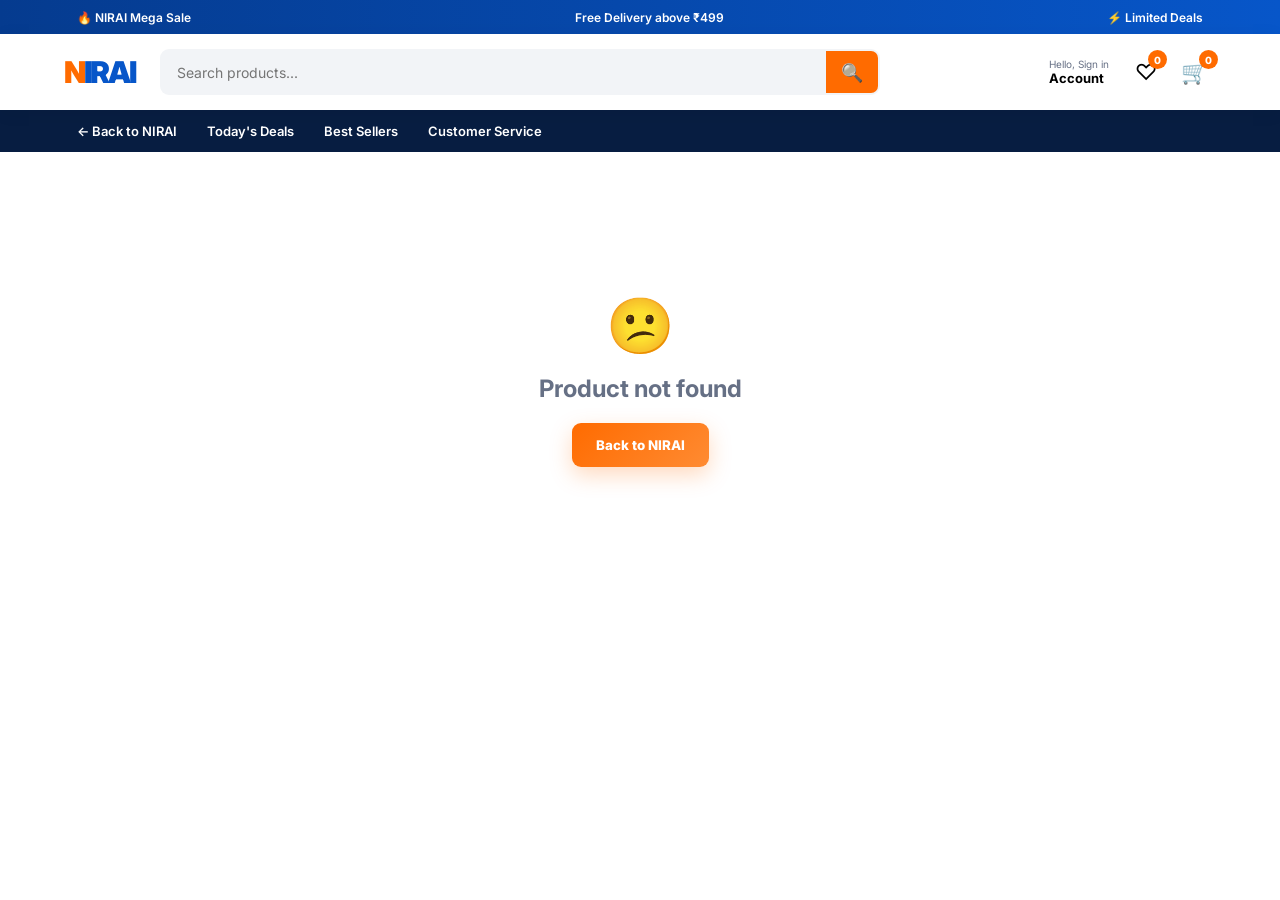
<file: product.html>
<!DOCTYPE html>
<html lang="en">

<head>

    <meta charset="UTF-8">

    <meta name="viewport" content="width=device-width, initial-scale=1.0">

    <title>NIRAI | Product</title>

    <link rel="preconnect" href="https://fonts.googleapis.com">

    <link rel="preconnect"
          href="https://fonts.gstatic.com"
          crossorigin>

    <link href="https://fonts.googleapis.com/css2?family=Inter:wght@400;500;600;700;800;900&display=swap"
          rel="stylesheet">

    <link rel="stylesheet" href="style.css">

</head>

<body>

<div class="top-bar">
    <span>🔥 NIRAI Mega Sale</span>
    <span>Free Delivery above ₹499</span>
    <span>⚡ Limited Deals</span>
</div>


<header class="navbar">

    <div class="logo" onclick="goHome()">
        <span>N</span>IRAI
    </div>

    <div class="search-box">

        <input
            type="text"
            id="searchInput"
            placeholder="Search products..."
            onkeydown="handleSearch(event)"
        >

        <button onclick="searchProducts()">🔍</button>

    </div>

    <div class="nav-actions">

        <button class="nav-btn" onclick="openLogin()">
            <small>Hello, Sign in</small>
            <b>Account</b>
        </button>

        <button class="icon-btn" onclick="showWishlist()">
            ♡
            <span id="wishCount">0</span>
        </button>

        <button class="cart-btn" onclick="openCart()">
            🛒
            <span id="cartCount">0</span>
        </button>

    </div>

</header>


<nav class="category-nav">

    <a onclick="goHome()">← Back to NIRAI</a>
    <a onclick="goHome()">Today's Deals</a>
    <a onclick="goHome()">Best Sellers</a>
    <a onclick="goHome()">Customer Service</a>

</nav>


<main class="product-details-container" id="productDetails">

    <!-- JS loads product -->

</main>


<!-- CART -->

<div class="cart-overlay" id="cartOverlay" onclick="closeCart(event)">

    <div class="cart-drawer" onclick="event.stopPropagation()">

        <div class="cart-header">

            <h2>Your Cart</h2>

            <button onclick="closeCart()">×</button>

        </div>

        <div id="cartItems"></div>

        <div class="cart-footer">

            <div class="subtotal">
                <span>Subtotal</span>
                <strong id="cartTotal">₹0</strong>
            </div>

            <button
                class="primary-btn full"
                onclick="proceedToBuy()"
            >
                Proceed to Buy →
            </button>

        </div>

    </div>

</div>


<!-- LOGIN -->

<div class="modal-overlay" id="loginModal">

    <div class="modal">

        <button class="close-btn" onclick="closeLogin()">×</button>

        <div class="login-logo">
            N<span>IRAI</span>
        </div>

        <h2>Welcome Back 👋</h2>

        <p>Sign in to continue shopping.</p>

        <input
            type="text"
            id="loginName"
            placeholder="Your Name"
        >

        <input
            type="email"
            id="loginEmail"
            placeholder="Email Address"
        >

        <input
            type="password"
            id="loginPassword"
            placeholder="Password"
        >

        <button
            class="primary-btn full"
            onclick="loginUser()"
        >
            Continue
        </button>

    </div>

</div>


<!-- REVIEW MODAL -->

<div class="modal-overlay" id="reviewModal">

    <div class="modal review-modal">

        <button
            class="close-btn"
            onclick="closeReview()"
        >
            ×
        </button>

        <h2>Write a Review ⭐</h2>

        <p>Share your experience with this product.</p>

        <div class="rating-select">

            <button onclick="setRating(1)">★</button>
            <button onclick="setRating(2)">★</button>
            <button onclick="setRating(3)">★</button>
            <button onclick="setRating(4)">★</button>
            <button onclick="setRating(5)">★</button>

        </div>

        <textarea
            id="reviewText"
            placeholder="Write your review..."
        ></textarea>

        <button
            class="primary-btn full"
            onclick="submitReview()"
        >
            Submit Review
        </button>

    </div>

</div>


<div id="toast"></div>


<script src="app.js"></script>

</body>

</html>
</file>
<file: style.css>
:root {
    --orange: #ff6b00;
    --orange-light: #ff8a2a;
    --blue: #0756c9;
    --blue-dark: #053b8f;
    --dark: #101828;
    --gray: #667085;
    --light: #f7f9fc;
    --white: #ffffff;
    --border: #e4e7ec;
    --green: #079455;
    --shadow: 0 12px 40px rgba(16, 24, 40, 0.08);
}

* {
    margin: 0;
    padding: 0;
    box-sizing: border-box;
}

html {
    scroll-behavior: smooth;
}

body {
    font-family: "Inter", sans-serif;
    color: var(--dark);
    background: #fff;
    overflow-x: hidden;
}

button,
input,
textarea,
select {
    font-family: inherit;
}

button {
    cursor: pointer;
    border: none;
}

a {
    text-decoration: none;
    color: inherit;
    cursor: pointer;
}


/* LOADER */

#loader {
    position: fixed;
    inset: 0;
    background: #fff;
    z-index: 99999;
    display: flex;
    align-items: center;
    justify-content: center;
    flex-direction: column;
    transition: .5s;
}

.loader-logo {
    font-size: 48px;
    font-weight: 900;
    letter-spacing: -3px;
    color: var(--blue);
}

.loader-logo::first-letter {
    color: var(--orange);
}

.loader-line {
    width: 130px;
    height: 4px;
    background: linear-gradient(
        90deg,
        var(--orange),
        var(--blue)
    );
    margin-top: 15px;
    border-radius: 20px;
    animation: loading 1.2s infinite;
}

@keyframes loading {
    0% {
        transform: scaleX(.2);
    }

    50% {
        transform: scaleX(1);
    }

    100% {
        transform: scaleX(.2);
    }
}


/* TOP BAR */

.top-bar {
    min-height: 34px;
    padding: 8px 6%;
    background: linear-gradient(
        90deg,
        var(--blue-dark),
        var(--blue)
    );
    color: white;
    display: flex;
    align-items: center;
    justify-content: space-between;
    font-size: 12px;
    font-weight: 600;
}


/* NAVBAR */

.navbar {
    min-height: 76px;
    padding: 12px 5%;
    display: flex;
    align-items: center;
    gap: 25px;
    background: white;
    position: sticky;
    top: 0;
    z-index: 1000;
    box-shadow: 0 3px 18px rgba(0,0,0,.05);
}

.logo {
    font-size: 30px;
    font-weight: 900;
    letter-spacing: -2px;
    color: var(--blue);
    cursor: pointer;
    white-space: nowrap;
}

.logo span {
    color: var(--orange);
}

.location {
    display: flex;
    flex-direction: column;
    font-size: 12px;
}

.location small {
    color: var(--gray);
}

.location b {
    margin-top: 3px;
}


.search-box {
    flex: 1;
    max-width: 720px;
    height: 46px;
    display: flex;
    background: #f2f4f7;
    border: 2px solid transparent;
    border-radius: 9px;
    overflow: hidden;
    transition: .3s;
}

.search-box:focus-within {
    border-color: var(--orange);
    box-shadow: 0 0 0 4px rgba(255,107,0,.1);
}

.search-box select {
    width: 100px;
    background: #eaecf0;
    border: none;
    padding: 0 12px;
    outline: none;
}

.search-box input {
    flex: 1;
    background: transparent;
    border: none;
    outline: none;
    padding: 0 15px;
    font-size: 14px;
}

.search-box button {
    width: 52px;
    background: var(--orange);
    color: white;
    font-size: 18px;
    transition: .3s;
}

.search-box button:hover {
    background: #e85f00;
}


.nav-actions {
    display: flex;
    align-items: center;
    gap: 8px;
    margin-left: auto;
}

.nav-btn {
    display: flex;
    flex-direction: column;
    text-align: left;
    background: transparent;
    padding: 5px 10px;
}

.nav-btn small {
    color: var(--gray);
    font-size: 10px;
}

.nav-btn b {
    font-size: 13px;
}

.icon-btn,
.cart-btn {
    position: relative;
    background: transparent;
    font-size: 22px;
    padding: 8px;
}

.icon-btn span,
.cart-btn span {
    position: absolute;
    top: -1px;
    right: -2px;
    width: 19px;
    height: 19px;
    background: var(--orange);
    color: white;
    border-radius: 50%;
    font-size: 10px;
    display: flex;
    justify-content: center;
    align-items: center;
    font-weight: 800;
}


/* CATEGORY NAV */

.category-nav {
    display: flex;
    gap: 30px;
    padding: 13px 6%;
    background: #071d41;
    color: white;
    font-size: 13px;
    font-weight: 600;
}

.category-nav a:hover {
    color: #ff9b52;
}


/* HERO */

.hero {
    min-height: 580px;
    padding: 70px 8%;
    display: flex;
    align-items: center;
    background:
        radial-gradient(
            circle at 90% 20%,
            rgba(255,107,0,.15),
            transparent 35%
        ),
        linear-gradient(
            135deg,
            #f5f9ff,
            #fff
        );
    overflow: hidden;
}

.hero-content {
    width: 55%;
    animation: slideLeft .8s ease;
}

@keyframes slideLeft {
    from {
        opacity: 0;
        transform: translateX(-40px);
    }

    to {
        opacity: 1;
        transform: translateX(0);
    }
}

.hero-tag,
.eyebrow {
    color: var(--orange);
    font-weight: 800;
    font-size: 12px;
    letter-spacing: 2px;
}

.hero h1 {
    margin-top: 18px;
    font-size: clamp(42px, 5vw, 70px);
    line-height: 1.02;
    letter-spacing: -4px;
    max-width: 760px;
}

.hero h1 span {
    display: block;
    color: var(--blue);
}

.hero p {
    margin-top: 22px;
    color: var(--gray);
    font-size: 17px;
    max-width: 580px;
    line-height: 1.7;
}

.hero-buttons {
    display: flex;
    gap: 15px;
    margin-top: 32px;
}

.primary-btn {
    background: linear-gradient(
        135deg,
        var(--orange),
        #ff8b32
    );
    color: white;
    padding: 14px 24px;
    border-radius: 9px;
    font-weight: 800;
    transition: .3s;
    box-shadow: 0 8px 22px rgba(255,107,0,.25);
}

.primary-btn:hover {
    transform: translateY(-3px);
    box-shadow: 0 14px 30px rgba(255,107,0,.3);
}

.outline-btn {
    background: white;
    color: var(--blue);
    border: 1px solid var(--blue);
    padding: 14px 24px;
    border-radius: 9px;
    font-weight: 700;
    transition: .3s;
}

.outline-btn:hover {
    background: var(--blue);
    color: white;
}

.full {
    width: 100%;
}

.hero-stats {
    display: flex;
    gap: 40px;
    margin-top: 45px;
}

.hero-stats div {
    display: flex;
    flex-direction: column;
}

.hero-stats strong {
    font-size: 23px;
}

.hero-stats span {
    font-size: 11px;
    color: var(--gray);
    margin-top: 4px;
}


.hero-visual {
    flex: 1;
    height: 500px;
    position: relative;
    display: flex;
    align-items: center;
    justify-content: center;
}

.hero-circle {
    width: 400px;
    height: 400px;
    border-radius: 50%;
    overflow: hidden;
    border: 18px solid rgba(255,107,0,.15);
    animation: float 5s ease-in-out infinite;
    box-shadow: 0 30px 80px rgba(7,86,201,.15);
}

.hero-circle img {
    width: 100%;
    height: 100%;
    object-fit: cover;
}

@keyframes float {
    0%,100% {
        transform: translateY(0);
    }

    50% {
        transform: translateY(-18px);
    }
}

.floating-card {
    position: absolute;
    background: rgba(255,255,255,.95);
    backdrop-filter: blur(10px);
    padding: 14px;
    border-radius: 14px;
    box-shadow: var(--shadow);
    display: flex;
    gap: 10px;
    align-items: center;
    z-index: 2;
    animation: floatCard 4s infinite;
}

.floating-card:first-letter {
    font-size: 25px;
}

.floating-card div {
    display: flex;
    flex-direction: column;
}

.floating-card b {
    font-size: 12px;
}

.floating-card small {
    color: var(--gray);
    margin-top: 3px;
}

.card-one {
    left: 0;
    top: 100px;
}

.card-two {
    right: 0;
    bottom: 100px;
    animation-delay: 1s;
}

@keyframes floatCard {
    0%,100% {
        transform: translateY(0) rotate(0);
    }

    50% {
        transform: translateY(-12px) rotate(2deg);
    }
}


/* SECTIONS */

.section {
    padding: 80px 7%;
}

.section-heading {
    display: flex;
    align-items: end;
    justify-content: space-between;
    margin-bottom: 35px;
}

.section-heading h2 {
    font-size: 35px;
    letter-spacing: -1.5px;
    margin-top: 8px;
}

.view-btn {
    background: transparent;
    color: var(--blue);
    font-weight: 700;
}

.filter-buttons {
    display: flex;
    gap: 7px;
    flex-wrap: wrap;
}

.filter-buttons button {
    background: #f2f4f7;
    padding: 9px 15px;
    border-radius: 20px;
    font-size: 12px;
    font-weight: 600;
}

.filter-buttons button.active,
.filter-buttons button:hover {
    background: var(--blue);
    color: white;
}


/* CATEGORIES */

.category-grid {
    display: grid;
    grid-template-columns: repeat(6, 1fr);
    gap: 15px;
}

.category-card {
    padding: 25px 15px;
    background: white;
    border: 1px solid var(--border);
    border-radius: 15px;
    text-align: center;
    cursor: pointer;
    transition: .35s;
}

.category-card:hover {
    transform: translateY(-8px);
    border-color: var(--orange);
    box-shadow: var(--shadow);
}

.category-icon {
    width: 70px;
    height: 70px;
    border-radius: 50%;
    background: #fff4eb;
    margin: auto;
    display: flex;
    align-items: center;
    justify-content: center;
    font-size: 32px;
}

.category-card h3 {
    margin-top: 15px;
    font-size: 15px;
}

.category-card p {
    margin-top: 6px;
    font-size: 10px;
    color: var(--gray);
}


/* DEAL */

.deal-section {
    margin: 20px 7%;
    border-radius: 25px;
    overflow: hidden;
    min-height: 420px;
    display: flex;
    background:
        linear-gradient(
            120deg,
            #061d46,
            #0756c9
        );
    color: white;
}

.deal-text {
    width: 50%;
    padding: 65px;
}

.deal-text h2 {
    font-size: 48px;
    line-height: 1;
    margin-top: 12px;
    letter-spacing: -2px;
}

.deal-text p {
    margin: 20px 0;
    color: #dbe7ff;
}

.countdown {
    display: flex;
    align-items: center;
    gap: 8px;
    margin-bottom: 30px;
}

.countdown div {
    background: white;
    color: var(--blue);
    padding: 10px 15px;
    border-radius: 8px;
    display: flex;
    flex-direction: column;
    text-align: center;
}

.countdown b {
    font-size: 22px;
}

.countdown small {
    font-size: 8px;
}

.countdown > span {
    font-size: 25px;
}

.deal-image {
    flex: 1;
    position: relative;
}

.deal-image img {
    width: 100%;
    height: 100%;
    object-fit: cover;
}

.discount-badge {
    position: absolute;
    top: 30px;
    right: 30px;
    width: 100px;
    height: 100px;
    background: var(--orange);
    border-radius: 50%;
    display: flex;
    align-items: center;
    justify-content: center;
    flex-direction: column;
    font-size: 9px;
    font-weight: 700;
    animation: pulse 2s infinite;
}

.discount-badge strong {
    font-size: 25px;
}

@keyframes pulse {
    50% {
        transform: scale(1.08);
    }
}


/* PRODUCTS */

.product-grid {
    display: grid;
    grid-template-columns: repeat(4, 1fr);
    gap: 20px;
}

.product-card {
    background: white;
    border: 1px solid var(--border);
    border-radius: 15px;
    overflow: hidden;
    position: relative;
    transition: .35s;
    animation: productIn .5s ease both;
}

@keyframes productIn {
    from {
        opacity: 0;
        transform: translateY(20px);
    }

    to {
        opacity: 1;
        transform: translateY(0);
    }
}

.product-card:hover {
    transform: translateY(-8px);
    box-shadow: 0 20px 50px rgba(16,24,40,.12);
}

.product-image {
    height: 240px;
    background: #f6f7f9;
    position: relative;
    overflow: hidden;
}

.product-image img {
    width: 100%;
    height: 100%;
    object-fit: cover;
    transition: .5s;
}

.product-card:hover .product-image img {
    transform: scale(1.08);
}

.discount-label {
    position: absolute;
    left: 10px;
    top: 10px;
    background: var(--orange);
    color: white;
    padding: 5px 8px;
    border-radius: 5px;
    font-size: 9px;
    font-weight: 800;
}

.wishlist {
    position: absolute;
    right: 10px;
    top: 10px;
    width: 34px;
    height: 34px;
    border-radius: 50%;
    background: white;
    display: flex;
    align-items: center;
    justify-content: center;
    font-size: 18px;
    transition: .3s;
}

.wishlist:hover {
    color: var(--orange);
    transform: scale(1.1);
}

.product-info {
    padding: 17px;
}

.product-category {
    font-size: 10px;
    color: var(--blue);
    text-transform: uppercase;
    font-weight: 800;
}

.product-name {
    margin-top: 6px;
    font-size: 15px;
    line-height: 1.4;
    height: 42px;
    overflow: hidden;
}

.rating {
    display: flex;
    gap: 5px;
    margin-top: 10px;
    align-items: center;
}

.stars {
    color: #ff9900;
    letter-spacing: 1px;
}

.rating small {
    color: var(--gray);
}

.price-row {
    display: flex;
    align-items: center;
    gap: 9px;
    margin-top: 10px;
}

.price {
    font-size: 21px;
    font-weight: 900;
}

.old-price {
    color: #98a2b3;
    text-decoration: line-through;
    font-size: 12px;
}

.add-btn {
    width: 100%;
    margin-top: 14px;
    padding: 11px;
    background: #edf4ff;
    color: var(--blue);
    border-radius: 8px;
    font-weight: 800;
    transition: .3s;
}

.add-btn:hover {
    background: var(--blue);
    color: white;
}


/* TRUST */

.trust-section {
    margin: 30px 7%;
    padding: 30px;
    background: #f8fafc;
    border-radius: 18px;
    display: grid;
    grid-template-columns: repeat(4,1fr);
    gap: 20px;
}

.trust-card {
    display: flex;
    align-items: center;
    gap: 14px;
}

.trust-card > span {
    font-size: 28px;
}

.trust-card b {
    font-size: 13px;
}

.trust-card p {
    color: var(--gray);
    font-size: 10px;
    margin-top: 4px;
}


/* REVIEWS */

.reviews-section {
    background: #f8fbff;
}

.reviews-grid {
    display: grid;
    grid-template-columns: repeat(3,1fr);
    gap: 20px;
}

.review-card {
    background: white;
    padding: 30px;
    border-radius: 15px;
    border: 1px solid var(--border);
    transition: .3s;
}

.review-card:hover {
    transform: translateY(-6px);
    box-shadow: var(--shadow);
}

.review-card > p {
    margin-top: 17px;
    line-height: 1.7;
    color: #475467;
    font-size: 14px;
}

.review-user {
    margin-top: 25px;
    display: flex;
    align-items: center;
    gap: 10px;
}

.avatar {
    width: 40px;
    height: 40px;
    border-radius: 50%;
    background: linear-gradient(
        135deg,
        var(--orange),
        var(--blue)
    );
    color: white;
    display: flex;
    align-items: center;
    justify-content: center;
    font-weight: 800;
}

.review-user div:last-child {
    display: flex;
    flex-direction: column;
}

.review-user small {
    color: var(--gray);
    margin-top: 3px;
}


/* NEWSLETTER */

.newsletter {
    margin: 70px 7%;
    padding: 50px;
    border-radius: 22px;
    background: linear-gradient(
        135deg,
        #ff6b00,
        #ff8123
    );
    color: white;
    display: flex;
    justify-content: space-between;
    align-items: center;
    gap: 30px;
}

.newsletter .eyebrow {
    color: #ffe4d0;
}

.newsletter h2 {
    font-size: 32px;
    margin-top: 8px;
}

.newsletter p {
    margin-top: 8px;
    color: #fff1e8;
}

.newsletter-form {
    display: flex;
    background: white;
    border-radius: 9px;
    padding: 5px;
    min-width: 400px;
}

.newsletter-form input {
    flex: 1;
    border: none;
    outline: none;
    padding: 12px;
}

.newsletter-form button {
    background: var(--blue);
    color: white;
    padding: 0 20px;
    border-radius: 6px;
    font-weight: 700;
}


/* FOOTER */

footer {
    background: #071a38;
    color: white;
}

.footer-main {
    padding: 60px 7%;
    display: grid;
    grid-template-columns: 1.5fr repeat(4,1fr);
    gap: 40px;
}

.footer-brand p {
    margin-top: 15px;
    color: #9db0ce;
    line-height: 1.6;
    font-size: 13px;
    max-width: 250px;
}

.footer-main h4 {
    font-size: 13px;
    margin-bottom: 20px;
}

.footer-main a {
    display: block;
    color: #9db0ce;
    font-size: 12px;
    margin-bottom: 13px;
}

.footer-main a:hover {
    color: white;
}

.socials {
    display: flex;
    gap: 8px;
    margin-top: 20px;
}

.socials span {
    width: 34px;
    height: 34px;
    border-radius: 50%;
    background: #102c56;
    display: flex;
    justify-content: center;
    align-items: center;
    font-size: 12px;
}

.footer-bottom {
    border-top: 1px solid #1c3456;
    padding: 20px 7%;
    display: flex;
    justify-content: space-between;
    color: #8ca1c0;
    font-size: 11px;
}

.footer-bottom div {
    display: flex;
    gap: 20px;
}


/* MODAL */

.modal-overlay {
    position: fixed;
    inset: 0;
    background: rgba(0,0,0,.6);
    backdrop-filter: blur(7px);
    z-index: 5000;
    display: none;
    align-items: center;
    justify-content: center;
    padding: 20px;
}

.modal-overlay.show {
    display: flex;
    animation: fade .3s ease;
}

@keyframes fade {
    from {
        opacity: 0;
    }

    to {
        opacity: 1;
    }
}

.modal {
    width: 430px;
    max-width: 100%;
    background: white;
    border-radius: 18px;
    padding: 35px;
    position: relative;
    animation: modalIn .4s ease;
}

@keyframes modalIn {
    from {
        opacity: 0;
        transform: translateY(30px) scale(.95);
    }

    to {
        opacity: 1;
        transform: none;
    }
}

.close-btn {
    position: absolute;
    right: 15px;
    top: 15px;
    width: 35px;
    height: 35px;
    background: #f2f4f7;
    border-radius: 50%;
    font-size: 20px;
}

.login-logo {
    font-size: 30px;
    font-weight: 900;
    color: var(--orange);
}

.login-logo span {
    color: var(--blue);
}

.modal h2 {
    margin-top: 15px;
}

.modal > p {
    margin-top: 6px;
    color: var(--gray);
    font-size: 13px;
    margin-bottom: 22px;
}

.modal input,
.modal textarea {
    width: 100%;
    padding: 13px;
    border: 1px solid var(--border);
    border-radius: 8px;
    margin-bottom: 12px;
    outline: none;
}

.modal input:focus,
.modal textarea:focus {
    border-color: var(--orange);
}

.login-note {
    display: block;
    color: var(--gray);
    margin-top: 15px;
    line-height: 1.5;
}


/* CART */

.cart-overlay {
    position: fixed;
    inset: 0;
    background: rgba(0,0,0,.45);
    z-index: 4000;
    display: none;
}

.cart-overlay.show {
    display: block;
}

.cart-drawer {
    position: absolute;
    right: 0;
    top: 0;
    height: 100%;
    width: 450px;
    max-width: 100%;
    background: white;
    display: flex;
    flex-direction: column;
    animation: cartIn .4s ease;
}

@keyframes cartIn {
    from {
        transform: translateX(100%);
    }

    to {
        transform: translateX(0);
    }
}

.cart-header {
    padding: 20px;
    border-bottom: 1px solid var(--border);
    display: flex;
    justify-content: space-between;
}

.cart-header button {
    background: #f2f4f7;
    width: 35px;
    height: 35px;
    border-radius: 50%;
    font-size: 20px;
}

#cartItems {
    flex: 1;
    overflow-y: auto;
    padding: 15px;
}

.cart-item {
    display: flex;
    gap: 12px;
    padding: 13px 0;
    border-bottom: 1px solid var(--border);
}

.cart-item img {
    width: 75px;
    height: 75px;
    object-fit: cover;
    border-radius: 9px;
}

.cart-item-info {
    flex: 1;
}

.cart-item-info h4 {
    font-size: 13px;
}

.cart-price {
    font-weight: 800;
    margin-top: 5px;
}

.quantity {
    display: flex;
    align-items: center;
    gap: 9px;
    margin-top: 9px;
}

.quantity button {
    width: 25px;
    height: 25px;
    background: #edf4ff;
    color: var(--blue);
    border-radius: 5px;
}

.remove-btn {
    color: #d92d20;
    font-size: 11px;
    background: transparent;
}

.cart-footer {
    padding: 20px;
    border-top: 1px solid var(--border);
}

.subtotal {
    display: flex;
    justify-content: space-between;
    font-size: 17px;
}

.subtotal strong {
    color: var(--blue);
    font-size: 22px;
}

.delivery-note {
    font-size: 11px;
    color: var(--green);
    margin: 9px 0 15px;
}


/* PRODUCT DETAILS */

.product-details-container {
    padding: 60px 8%;
    min-height: 650px;
}

.product-detail {
    display: grid;
    grid-template-columns: 1fr 1fr;
    gap: 70px;
    align-items: center;
}

.detail-image {
    height: 550px;
    border-radius: 20px;
    overflow: hidden;
    background: #f5f6f8;
    position: relative;
}

.detail-image img {
    width: 100%;
    height: 100%;
    object-fit: cover;
}

.detail-content .product-category {
    font-size: 12px;
}

.detail-content h1 {
    font-size: 43px;
    letter-spacing: -2px;
    margin-top: 12px;
}

.detail-rating {
    display: flex;
    gap: 10px;
    margin-top: 17px;
}

.detail-price {
    font-size: 40px;
    font-weight: 900;
    margin-top: 25px;
    color: var(--blue);
}

.detail-old-price {
    color: #98a2b3;
    text-decoration: line-through;
    font-size: 16px;
    margin-left: 10px;
}

.detail-description {
    color: var(--gray);
    line-height: 1.8;
    margin-top: 20px;
}

.feature-list {
    margin-top: 25px;
    display: grid;
    grid-template-columns: 1fr 1fr;
    gap: 10px;
}

.feature-list div {
    padding: 11px;
    background: #f8fafc;
    border-radius: 7px;
    font-size: 12px;
}

.detail-buttons {
    display: flex;
    gap: 12px;
    margin-top: 25px;
}

.detail-buttons button {
    flex: 1;
}

.buy-now {
    background: var(--blue);
    color: white;
    padding: 14px;
    border-radius: 9px;
    font-weight: 800;
}

.buy-now:hover {
    background: var(--blue-dark);
}


/* REVIEW MODAL */

.rating-select {
    display: flex;
    gap: 7px;
    margin: 20px 0;
}

.rating-select button {
    background: transparent;
    font-size: 28px;
    color: #d0d5dd;
}

.rating-select button.selected {
    color: #ff9900;
}

.modal textarea {
    height: 120px;
    resize: none;
}


/* TOAST */

#toast {
    position: fixed;
    right: 25px;
    bottom: 25px;
    background: #101828;
    color: white;
    padding: 14px 20px;
    border-radius: 9px;
    font-size: 13px;
    font-weight: 600;
    z-index: 99999;
    transform: translateY(100px);
    opacity: 0;
    transition: .4s;
}

#toast.show {
    transform: translateY(0);
    opacity: 1;
}


/* EMPTY */

.empty-cart {
    text-align: center;
    padding: 80px 20px;
    color: var(--gray);
}

.empty-cart div {
    font-size: 55px;
    margin-bottom: 15px;
}


/* RESPONSIVE */

@media(max-width:1100px) {

    .navbar {
        flex-wrap: wrap;
    }

    .search-box {
        order: 3;
        max-width: none;
        width: 100%;
    }

    .location {
        display: none;
    }

    .category-grid {
        grid-template-columns: repeat(3,1fr);
    }

    .product-grid {
        grid-template-columns: repeat(3,1fr);
    }

    .footer-main {
        grid-template-columns: repeat(3,1fr);
    }

    .hero {
        padding: 50px 6%;
    }

}


@media(max-width:800px) {

    .top-bar span:nth-child(2) {
        display: none;
    }

    .top-bar {
        justify-content: center;
    }

    .navbar {
        padding: 12px 4%;
    }

    .nav-btn {
        display: none;
    }

    .category-nav {
        overflow-x: auto;
        white-space: nowrap;
    }

    .hero {
        flex-direction: column;
        text-align: center;
    }

    .hero-content {
        width: 100%;
    }

    .hero h1 {
        letter-spacing: -2px;
    }

    .hero-buttons {
        justify-content: center;
    }

    .hero-stats {
        justify-content: center;
    }

    .hero-visual {
        width: 100%;
        height: 400px;
    }

    .hero-circle {
        width: 300px;
        height: 300px;
    }

    .card-one {
        left: 5%;
    }

    .card-two {
        right: 5%;
    }

    .category-grid {
        grid-template-columns: repeat(2,1fr);
    }

    .product-grid {
        grid-template-columns: repeat(2,1fr);
    }

    .deal-section {
        flex-direction: column;
    }

    .deal-text {
        width: 100%;
        padding: 40px;
    }

    .deal-image {
        height: 300px;
    }

    .trust-section {
        grid-template-columns: repeat(2,1fr);
    }

    .reviews-grid {
        grid-template-columns: 1fr;
    }

    .newsletter {
        flex-direction: column;
        align-items: stretch;
        margin: 40px 5%;
        padding: 30px;
    }

    .newsletter-form {
        min-width: 0;
    }

    .footer-main {
        grid-template-columns: repeat(2,1fr);
    }

    .product-detail {
        grid-template-columns: 1fr;
        gap: 30px;
    }

    .detail-image {
        height: 400px;
    }

}


@media(max-width:500px) {

    .logo {
        font-size: 25px;
    }

    .search-box select {
        display: none;
    }

    .section {
        padding: 55px 5%;
    }

    .section-heading {
        align-items: flex-start;
        flex-direction: column;
        gap: 15px;
    }

    .section-heading h2 {
        font-size: 28px;
    }

    .product-grid {
        grid-template-columns: 1fr 1fr;
        gap: 10px;
    }

    .product-image {
        height: 180px;
    }

    .product-info {
        padding: 12px;
    }

    .product-name {
        font-size: 12px;
    }

    .price {
        font-size: 17px;
    }

    .hero {
        padding: 40px 5%;
    }

    .hero h1 {
        font-size: 40px;
    }

    .hero-stats {
        gap: 20px;
    }

    .hero-stats strong {
        font-size: 17px;
    }

    .hero-stats span {
        font-size: 9px;
    }

    .hero-visual {
        height: 330px;
    }

    .hero-circle {
        width: 240px;
        height: 240px;
    }

    .floating-card {
        transform: scale(.8);
    }

    .deal-text h2 {
        font-size: 36px;
    }

    .trust-section {
        grid-template-columns: 1fr;
        margin: 20px 5%;
    }

    .footer-main {
        grid-template-columns: 1fr 1fr;
        padding: 40px 5%;
    }

    .footer-brand {
        grid-column: span 2;
    }

    .footer-bottom {
        flex-direction: column;
        gap: 12px;
    }

    .footer-bottom div {
        flex-wrap: wrap;
    }

    .product-details-container {
        padding: 35px 5%;
    }

    .detail-content h1 {
        font-size: 32px;
    }

    .detail-price {
        font-size: 30px;
    }

}
</file>
